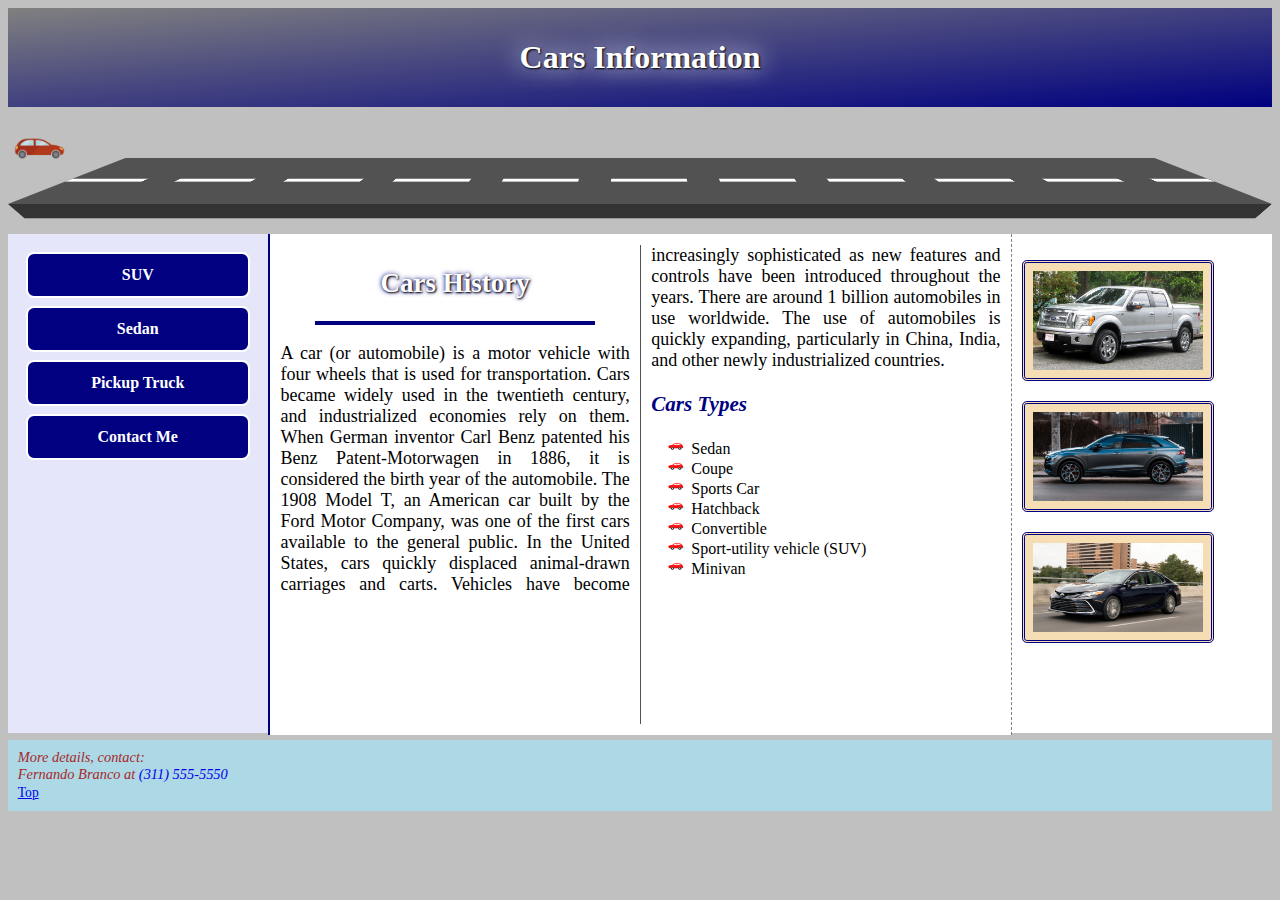
<file: index.html>
<!DOCTYPE html>
<html lang="en">
  <head>
    <meta charset="UTF-8" />
    <meta name="description" content="Car's Information" />
    <meta name="keywords" content="HTML,CSS, cars" />
    <meta name="author" content="Fernando Branco" />
    <link rel="shortcut icon" href="assets/favicon.ico" />
    <link rel="stylesheet" type="text/css" href="styles/styles.css" />
    <meta name="viewport" content="width=device-width, initial-scale=1.0" />
    <title>Car's Information</title>
    <style>
      header {
        background-image: linear-gradient(to bottom right, grey, navy);
        padding: 0.61em;
        text-align: center;
        height: 6.2em;
        margin-bottom: 0.61em;
      }

      #imgHeader {
        animation: moveright 4s infinite;
        max-width: 5%;
        padding: 0.3em;
        margin-bottom: -40px;
      }
      @keyframes moveright {
        from {
          margin-left: 20%;
        }
        to {
          margin-left: 80%;
        }
      }
      .road {
        justify-content: center;
        align-items: center;
        min-height: 5vh;
      }

      .infinite {
        position: relative;
        margin-bottom: 30px;
        width: 100%;
        height: 60px;
        background: #525252;
        transform-origin: bottom;
        transform-style: preserve-3d;
        transform: perspective(90px) rotateX(20deg);
      }

      .infinite:before {
        content: "";
        position: absolute;
        top: 50%;
        transform: translateY(-50);
        left: 0;
        width: 100%;
        height: 4px;
        background: linear-gradient(
          90deg,
          #fff 0%,
          #fff 70%,
          #525252 70%,
          #525252 100%
        );
        background-size: 120px;
      }

      .infinite:after {
        content: "";
        position: absolute;
        width: 100%;
        height: 15px;
        background: #333;
        bottom: -15px;
        transform-origin: top;
        transform: perspective(500px) rotateX(-25deg);
      }

      .row {
        display: flex;
      }

      .column {
        padding: 0.61em;
        height: 31.2em;
      }

      /* Left and right column */
      .column.side1 {
        flex-direction: column;
        background-color: lavender;
        padding: 0.61em;
        width: 100%;
        flex: 1;
      }
      .column.side2 {
        flex: 1;
        background-color: white;
      }

      .asideImg {
        max-width: 80%;
        padding: 0.5em;
        background-color: wheat;
        border: 0.2em double navy;
        border-radius: 0.3em;
        margin-top: 1em;
      }
      .asideImg:hover {
        border: 0.2em solid #800000;
        opacity: 70%;
        background-color: whitesmoke;
      }

      h1 {
        color: #fff;
        text-shadow: 1px 1px 2px black, 0 0 25px;
      }
      h2 {
        color: white;
        text-shadow: 1px 1px 2px black, 0 0 5px navy;
        text-align: center;
      }
      h3 {
        color: navy;
        font-style: italic;
      }
      hr {
        margin: auto;
        background-color: navy;
        width: 80%;
        height: 0.2em;
        border: 0px;
      }
      /* Middle column */
      .column.middle {
        border-right: 1px dashed grey;
        border-left: 2px solid navy;
        overflow: hidden;
        flex: 3;
        background-color: white;
        height: 27.8em;
      }
      article {
        columns: 2;
        font-size: 1.125rem;
        column-gap: 1.2em;
        column-rule: #525252 solid 1px;
        text-align: justify;
      }

      ul {
        list-style: url("/assets/carList.ico");
        font-size: 1rem;
      }

      footer {
        margin-top: 5px;
        background-color: lightblue;
        padding: 0.61em;
        height: auto;
      }
      address {
        font-size: 0.9rem;
        color: brown;
      }
      #phone {
        text-decoration: none;
      }
      #topLink {
        font-size: 0.85rem;
      }
      #topLink:hover {
        color: green;
      }

      .links {
        display: flex;
        font-weight: bold;
        justify-content: center;
        color: white;
        background-color: navy;
        text-decoration: none;
        margin: 0.5em;
        padding: 0.75em;
        border: 0.15em solid white;
        border-radius: 0.5em;
      }

      .links:hover {
        color: white;
        background-color: #800000;
        border: 0.15em solid black;
      }
      /* Responsive layout */
      @media only screen and (max-width: 800px) {
        .row {
          flex-direction: column;
        }
        article {
          columns: 1;
        }
        .column.side2 {
          order: 2;
        }
        .column.middle {
          order: 3;
          border: none;
        }
        hr {
          margin: auto;
          background-color: #800000;
          width: 80%;
          height: 0.2em;
          border: 0px;
        }
        .asideImg {
          max-width: 30%;
          padding: 0.4em;
          background-color: grey;
          border: 0.2em double navy;
          border-radius: 0.3em;
        }
        .links {
          padding: 0.5em;
          width: 90%;
        }
        h2 {
          color: navy;
          text-shadow: none;
          font-style: italic;
          text-align: center;
        }
      }
      @media only screen and (max-width: 1150px) {
        .road {
          display: none;
        }
      }
      @media only screen and (max-width: 875px) {
        .column.middle {
          height: auto;
        }
      }
    </style>
  </head>
  <body>
    <header>
      <h1 id="top">Cars Information</h1>
    </header>
    <div class="road">
      <img id="imgHeader" src="assets/Car Header.png" />
      <div class="infinite"></div>
    </div>
    <main class="row">
      <nav class="column side1">
        <a class="links" href="car1.html" title="About SUV">SUV</a>
        <a class="links" href="car2.html" title="About Sedan"> Sedan</a>
        <a class="links" href="car3.html" title="About Pickup">Pickup Truck</a>
        <a class="links" href="contactMe.html" title="Contact Me">Contact Me</a>
      </nav>
      <article class="column middle">
        <h2>Cars History</h2>
        <hr />
        <p>
          A car (or automobile) is a motor vehicle with four wheels that is used
          for transportation. Cars became widely used in the twentieth century,
          and industrialized economies rely on them. When German inventor Carl
          Benz patented his Benz Patent-Motorwagen in 1886, it is considered the
          birth year of the automobile. The 1908 Model T, an American car built
          by the Ford Motor Company, was one of the first cars available to the
          general public. In the United States, cars quickly displaced
          animal-drawn carriages and carts. Vehicles have become increasingly
          sophisticated as new features and controls have been introduced
          throughout the years. There are around 1 billion automobiles in use
          worldwide. The use of automobiles is quickly expanding, particularly
          in China, India, and other newly industrialized countries.
        </p>
        <h3>Cars Types</h3>
        <ul>
          <li>Sedan</li>
          <li>Coupe</li>
          <li>Sports Car</li>
          <li>Hatchback</li>
          <li>Convertible</li>
          <li>Sport-utility vehicle (SUV)</li>
          <li>Minivan</li>
        </ul>
      </article>
      <aside class="column side2">
        <a href="https://en.wikipedia.org/wiki/Pickup_truck"
          ><img class="asideImg" src="assets/Pickup.jpg" alt="Pickup"
        /></a>
        <a
          href="https://www.caranddriver.com/research/a31787452/suv-meaning-what-is-an-suv/"
          ><img class="asideImg" src="assets/SUV.jpg" alt="SUV"
        /></a>
        <a href="https://www.jdpower.com/cars/shopping-guides/what-is-a-sedan"
          ><img class="asideImg" src="assets/Sedan.png" alt="Sedan"
        /></a>
      </aside>
    </main>
    <footer>
      <address>
        More details, contact: <br />
        Fernando Branco at
        <a id="phone" href="tel:+13115555550">(311) 555-5550</a>
      </address>
      <a id="topLink" href="#top">Top</a>
    </footer>
  </body>
</html>
</file>
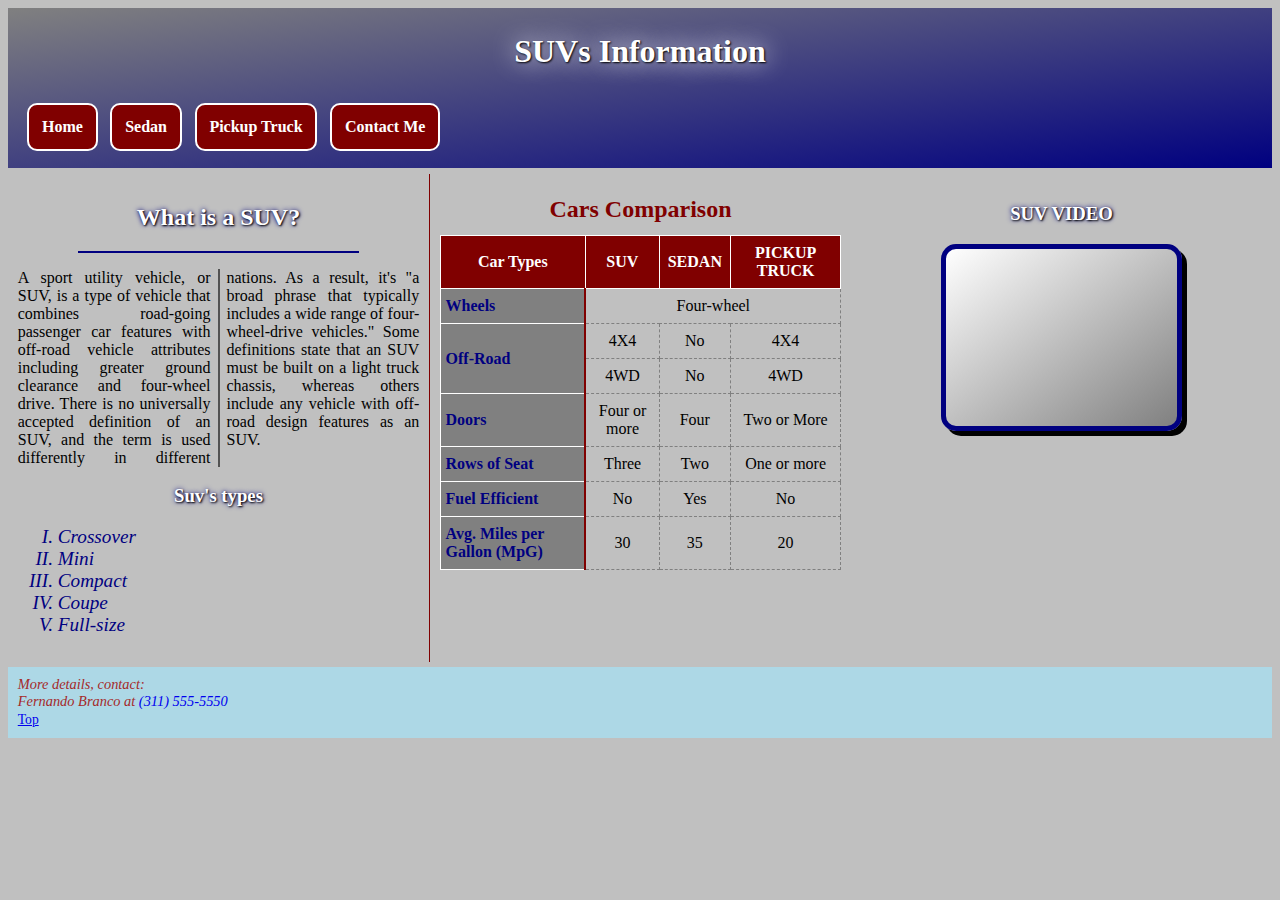
<file: car1.html>
<!DOCTYPE html>
<html lang="en">
  <head>
    <meta charset="UTF-8" />
    <meta name="description" content="Car's Information" />
    <meta name="keywords" content="HTML, CSS, cars, SUV" />
    <meta name="author" content="Fernando Branco" />
    <meta name="viewport" content="width=device-width, initial-scale=1.0" />
    <link rel="stylesheet" type="text/css" href="styles/styles.css" />
    <link rel="shortcut icon" href="assets/SUV_icon.ico" />
    <title>SUV</title>
    <style>
      header {
        background-image: linear-gradient(to bottom right, grey, navy);
        padding: 0.2em;
        text-align: center;
        height: 10em;
        margin-bottom: 0.4em;
      }

      .row {
        display: flex;
      }

      .column {
        flex: 1;
        padding: 0.61em;
      }

      /* .column.left {
      } */

      .column.one {
        border-right: 1px solid #800000;
      }

      h1 {
        color: #fff;
        text-shadow: 1px 1px 2px black, 0 0 25px;
      }

      h2 {
        color: white;
        text-shadow: 1px 1px 2px black, 0 0 5px navy;
        text-align: center;
      }

      h3 {
        color: white;
        text-align: center;
        text-shadow: 1px 1px 2px black, 0 0 5px navy;
      }

      hr {
        background-color: navy;
        width: 70%;
        height: 0.1em;
        border: 0px;
      }

      p {
        columns: 2;
        font-size: 1rem;
        column-gap: 1em;
        column-rule: #525252 solid 2px;
        text-align: justify;
      }

      footer {
        margin-top: 5px;
        background-color: lightblue;
        padding: 0.61em;
      }

      address {
        font-size: 0.9rem;
        color: brown;
      }

      /* table */
      .carTable {
        border-collapse: collapse;
        border-spacing: 0;
        margin: 0px auto;
      }
      .carTable td {
        overflow: hidden;
        padding: 0.5em 0.3em;
        word-break: normal;
      }
      .carTable th {
        border-color: white;
        border-style: solid;
        border-width: 1px;
        overflow: hidden;
        padding: 0.5em 0.3em;
        word-break: normal;
      }
      .carTable .carTable-headert {
        background-color: #800000;
        color: #fff;
        text-align: center;
        padding: 0.5em;
      }
      .carTable .carTable-01 {
        background-color: grey;
        border-right: 2px solid #800000;
        border-left: 1px solid white;
        border-bottom: 1px solid white;
        text-align: left;
        color: navy;
        font-weight: bold;
        font-size: 1rem;
      }
      .carTable .carTable-02 {
        text-align: center;
        vertical-align: center;
        border: 1px dashed grey;
      }
      .carTable .carTable-03 {
        border: 1px dashed grey;
        text-align: center;
      }
      caption {
        font-size: 1.5rem;
        margin: 0.5em;
        font-weight: bold;
        color: #800000;
      }

      #phone {
        text-decoration: none;
      }

      #topLink {
        font-size: 0.85rem;
      }

      #topLink:hover {
        color: green;
      }

      nav {
        height: 60px;
        width: 100%;
        display: block;
        text-align: center;
        margin-top: 1.5em;
        margin-left: auto;
        margin-right: auto;
        padding: 0.6em;
        font-size: 1rem;
        font-weight: bold;
      }

      .links {
        display: block;
        color: white;
        background-color: #800000;
        text-decoration: none;
        margin-left: 0.4em;
        margin-right: 0.4em;
        padding: 0.8em;
        border: 2px solid white;
        border-radius: 10px;
        outline: 0;
      }

      .links:hover {
        color: navy;
        background-color: white;
        border: 2px solid black;
      }

      .links:visited {
        color: #800000;
        background-color: grey;
      }

      iframe {
        width: 60%;
        height: 40%;
        padding: 1em;
        background-clip: padding-box;
        background: linear-gradient(to bottom right, white, grey);
        border: 5px solid navy;
        border-radius: 15px;
        box-shadow: 5px 5px;
        margin-left: 5em;
      }

      ol {
        list-style-type: upper-roman;
        color: navy;
      }

      ul {
        list-style-type: none;
        margin: 0;
        padding: 0;
        overflow: hidden;
      }

      .nav {
        float: left;
      }
      .carlist {
        font-size: 1.2rem;
        font-style: italic;
      }

      /* Responsive layout */
      @media only screen and (max-width: 970px) {
        .row {
          flex-direction: column;
        }

        p {
          columns: 1;
        }

        .column.side2 {
          order: 2;
        }

        .column.left {
          order: 3;
        }

        hr {
          margin: auto;
          background-color: #800000;
          width: 80%;
          height: 0.2em;
          border: 0px;
        }

        h2 {
          color: navy;
          text-shadow: none;
          font-style: italic;
          text-align: center;
        }

        h3 {
          text-align: left;
        }

        iframe {
          width: 40%;
          height: 40%;
          padding: 10px;
          background-clip: padding-box;
          background: linear-gradient(to bottom right, white, navy);
          border: 5px solid #800000;
          border-radius: 15px;
          box-shadow: 5px 5px;
        }

        .column.one {
          border-right: none;
          border-bottom: 1px solid #800000;
        }
      }
      @media only screen and (max-width: 510px) {
        .links {
          margin: 0.2em;
          padding: 0.5em;
        }
        caption {
          font-size: 1.5rem;
          margin: 0.5em;
          font-style: italic;
          color: navy;
        }
        .carTable .carTable-01 {
          color: #800000;
        }
      }
      @media only screen and (max-width: 434px) {
        .links {
          margin: 0.2em;
          padding: 0.5em;
        }
        header {
          height: 18em;
          margin-bottom: 0.61em;
        }
      }
    </style>
  </head>

  <body>
    <header>
      <h1 id="top">SUVs Information</h1>
      <nav>
        <ul>
          <li class="nav"><a class="links" href="index.html" title="Home Page">Home</a></li>
          <li class="nav"><a class="links" href="car2.html" title="About Sedan"> Sedan</a></li>
          <li class="nav">
            <a class="links" href="car3.html" title="About Trucks">Pickup Truck</a>
          </li>
          <li class="nav">
            <a class="links" href="contactMe.html" title="Contact Me">Contact Me</a>
          </li>
        </ul>
      </nav>
    </header>
    <div class="row">
      <div class="column one">
        <article>
          <h2>What is a SUV?</h2>
          <hr />
          <p>
            A sport utility vehicle, or SUV, is a type of vehicle that combines
            road-going passenger car features with off-road vehicle attributes
            including greater ground clearance and four-wheel drive. There is no
            universally accepted definition of an SUV, and the term is used
            differently in different nations. As a result, it's "a broad phrase
            that typically includes a wide range of four-wheel-drive vehicles."
            Some definitions state that an SUV must be built on a light truck
            chassis, whereas others include any vehicle with off-road design
            features as an SUV.
          </p>
          <h3>Suv's types</h3>
          <ol class="carListOrder">
            <li class="carlist">Crossover</li>
            <li class="carlist">Mini</li>
            <li class="carlist">Compact</li>
            <li class="carlist">Coupe</li>
            <li class="carlist">Full-size</li>
          </ol>
        </article>
      </div>

      <div class="column">
        <table class="carTable">
          <caption>
            Cars Comparison
          </caption>
          <thead>
            <tr>
              <th class="carTable-headert">Car Types</th>
              <th class="carTable-headert">SUV</th>
              <th class="carTable-headert">SEDAN</th>
              <th class="carTable-headert">PICKUP TRUCK</th>
            </tr>
          </thead>
          <tbody>
            <tr>
              <td class="carTable-01">Wheels</td>
              <td class="carTable-02" colspan="3">Four-wheel</td>
            </tr>
            <tr>
              <td class="carTable-01" rowspan="2">Off-Road</td>
              <td class="carTable-03">4X4</td>
              <td class="carTable-03">No</td>
              <td class="carTable-03">4X4</td>
            </tr>
            <tr>
              <td class="carTable-03">4WD</td>
              <td class="carTable-03">No</td>
              <td class="carTable-03">4WD</td>
            </tr>
            <tr>
              <td class="carTable-01">Doors</td>
              <td class="carTable-03">Four or more</td>
              <td class="carTable-03">Four</td>
              <td class="carTable-03">Two or More</td>
            </tr>
            <tr>
              <td class="carTable-01">Rows of Seat</td>
              <td class="carTable-03">Three</td>
              <td class="carTable-03">Two</td>
              <td class="carTable-03">One or more</td>
            </tr>
            <tr>
              <td class="carTable-01">Fuel Efficient</td>
              <td class="carTable-03">No</td>
              <td class="carTable-03">Yes</td>
              <td class="carTable-03">No</td>
            </tr>
            <tr>
              <td class="carTable-01">Avg. Miles per Gallon (MpG)</td>
              <td class="carTable-03">30</td>
              <td class="carTable-03">35</td>
              <td class="carTable-03">20</td>
            </tr>
          </tbody>
        </table>
      </div>
      <div class="column left">
        <h3>SUV VIDEO</h3>
        <iframe
          src="https://www.youtube.com/embed/EppEYPgRKXY"
          title="World Premiere of the All-Electric EQS SUV"
          frameborder="0"
          allow="accelerometer; autoplay; clipboard-write; encrypted-media; gyroscope; picture-in-picture"
          allowfullscreen
        >
        </iframe>
      </div>
    </div>

    <footer>
      <address>
        More details, contact: <br />
        Fernando Branco at
        <a id="phone" href="tel:+13115555550">(311) 555-5550</a>
      </address>
      <a id="topLink" href="#top">Top</a>
    </footer>
  </body>
</html>
</file>
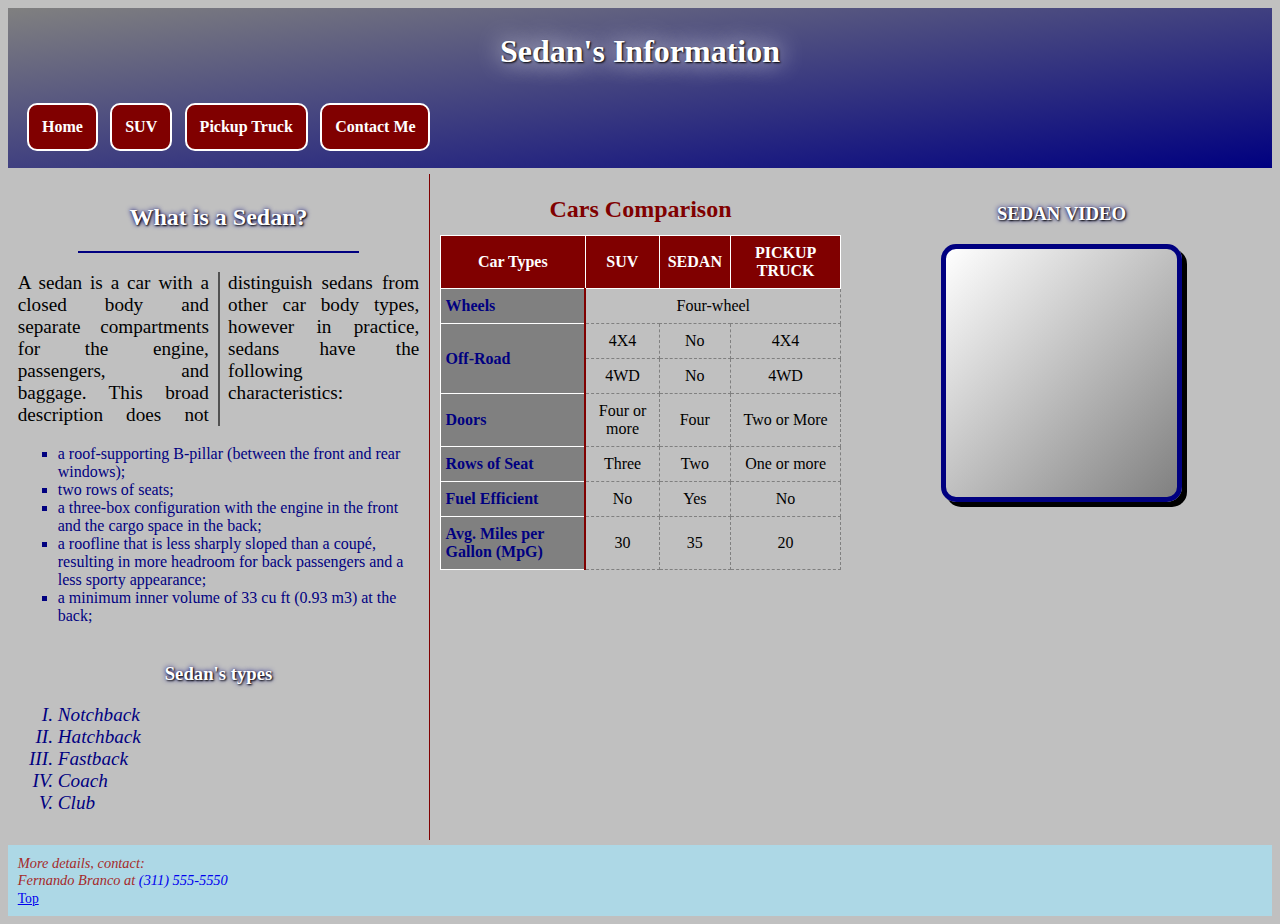
<file: car2.html>
<!DOCTYPE html>
<html lang="en">

<head>
    <meta charset="UTF-8" />
    <meta name="description" content="Car's Information" />
    <meta name="keywords" content="HTML, CSS, cars, Sedan" />
    <meta name="author" content="Fernando Branco" />
    <meta name="viewport" content="width=device-width, initial-scale=1.0" />
    <link rel="stylesheet" type="text/css" href="styles/styles.css" />
    <link rel="shortcut icon" href="assets/favicon.ico" />
    <title>Sedan</title>
    <style>
        header {
            background-image: linear-gradient(to bottom right, grey, navy);
            padding: 0.2em;
            text-align: center;
            height: 10em;
            margin-bottom: 0.4em;
        }

        .row {
            display: flex;
        }

        .column {
            flex: 1;
            padding: 0.61em;
        }

        /* .column.left {
      } */

        .column.one {
            border-right: 1px solid #800000;
        }

        h1 {
            color: #fff;
            text-shadow: 1px 1px 2px black, 0 0 25px;
        }

        h2 {
            color: white;
            text-shadow: 1px 1px 2px black, 0 0 5px navy;
            text-align: center;
        }

        h3 {
            color: white;
            text-align: center;
            text-shadow: 1px 1px 2px black, 0 0 5px navy;
        }

        hr {
            background-color: navy;
            width: 70%;
            height: 0.1em;
            border: 0px;
        }

        p {
            columns: 2;
            font-size: 1.2rem;
            column-gap: 1em;
            column-rule: #525252 solid 2px;
            text-align: justify;
        }

        .listCars {
            color: navy;
            list-style-type: square;
        }

        footer {
            margin-top: 5px;
            background-color: lightblue;
            padding: 0.61em;
        }

        address {
            font-size: 0.9rem;
            color: brown;
        }

        /* table */
        .carTable {
            border-collapse: collapse;
            border-spacing: 0;
            margin: 0px auto;
        }

        .carTable td {
            overflow: hidden;
            padding: 0.5em 0.3em;
            word-break: normal;
        }

        .carTable th {
            border-color: white;
            border-style: solid;
            border-width: 1px;
            overflow: hidden;
            padding: 0.5em 0.3em;
            word-break: normal;
        }

        .carTable .carTable-headert {
            background-color: #800000;
            color: #fff;
            text-align: center;
            padding: 0.5em;
        }

        .carTable .carTable-01 {
            background-color: grey;
            border-right: 2px solid #800000;
            border-left: 1px solid white;
            border-bottom: 1px solid white;
            text-align: left;
            color: navy;
            font-weight: bold;
            font-size: 1rem;
        }

        .carTable .carTable-02 {
            text-align: center;
            vertical-align: center;
            border: 1px dashed grey;
        }

        .carTable .carTable-03 {
            border: 1px dashed grey;
            text-align: center;
        }

        caption {
            font-size: 1.5rem;
            margin: 0.5em;
            font-weight: bold;
            color: #800000;
        }

        #phone {
            text-decoration: none;
        }

        #topLink {
            font-size: 0.85rem;
        }

        #topLink:hover {
            color: green;
        }

        nav {
            height: 60px;
            width: 100%;
            display: block;
            text-align: center;
            margin-top: 1.5em;
            margin-left: auto;
            margin-right: auto;
            padding: 0.6em;
            font-size: 1rem;
            font-weight: bold;
        }

        .links {
            display: block;
            color: white;
            background-color: #800000;
            text-decoration: none;
            margin-left: 0.4em;
            margin-right: 0.4em;
            padding: 0.8em;
            border: 2px solid white;
            border-radius: 10px;
            outline: 0;
        }

        .links:hover {
            color: navy;
            background-color: white;
            border: 2px solid black;
        }

        .links:visited {
            color: #800000;
            background-color: grey;
        }

        iframe {
            width: 60%;
            height: 40%;
            padding: 1em;
            background-clip: padding-box;
            background: linear-gradient(to bottom right, white, grey);
            border: 5px solid navy;
            border-radius: 15px;
            box-shadow: 5px 5px;
            margin-left: 5em;
        }

        ol {
            list-style-type: upper-roman;
            color: navy;
        }

        .navList {
            list-style-type: none;
            margin: 0;
            padding: 0;
            overflow: hidden;
        }

        .nav {
            float: left;
        }

        .carlist {
            font-size: 1.2rem;
            font-style: italic;
        }

        /* Responsive layout */
        @media only screen and (max-width: 970px) {
            .row {
                flex-direction: column;
            }

            p {
                columns: 1;
            }

            .column.side2 {
                order: 2;
            }

            .column.left {
                order: 3;
            }

            hr {
                margin: auto;
                background-color: #800000;
                width: 80%;
                height: 0.2em;
                border: 0px;
            }

            h2 {
                color: navy;
                text-shadow: none;
                font-style: italic;
                text-align: center;
            }

            h3 {
                text-align: left;
            }

            iframe {
                width: 40%;
                height: 40%;
                padding: 10px;
                background-clip: padding-box;
                background: linear-gradient(to bottom right, white, navy);
                border: 5px solid #800000;
                border-radius: 15px;
                box-shadow: 5px 5px;
            }

            .column.one {
                border-right: none;
                border-bottom: 1px solid #800000;
            }

            .listCars {
                color: #800000;
                list-style-type: square;
            }
        }

        @media only screen and (max-width: 510px) {
            .links {
                margin: 0.2em;
                padding: 0.5em;
            }

            caption {
                font-size: 1.5rem;
                margin: 0.5em;
                font-style: italic;
                color: navy;
            }

            .carTable .carTable-01 {
                color: #800000;
            }
        }

        @media only screen and (max-width: 434px) {
            .links {
                margin: 0.2em;
                padding: 0.5em;
            }

            header {
                height: 18em;
                margin-bottom: 0.61em;
            }
        }
    </style>
</head>

<body>
    <header>
        <h1 id="top">Sedan's Information</h1>
        <nav>
            <ul class="navList">
                <li class="nav"><a class="links" href="index.html" title="Home Page">Home</a></li>
                <li class="nav"><a class="links" href="car1.html" title="About SUV"> SUV</a></li>
                <li class="nav">
                    <a class="links" href="car3.html" title="About Trucks">Pickup Truck</a>
                </li>
                <li class="nav">
                    <a class="links" href="contactMe.html" title="Contact Me">Contact Me</a>
                </li>
            </ul>
        </nav>
    </header>
    <div class="row">
        <div class="column one">
            <article>
                <h2>What is a Sedan?</h2>
                <hr />
                <p>
                    A sedan is a car with a closed body and separate compartments for
                    the engine, passengers, and baggage. This broad description does not
                    distinguish sedans from other car body types, however in practice,
                    sedans have the following characteristics:
                <ul class="listCars">
                    <li>a roof-supporting B-pillar (between the front and rear windows);</li>
                    <li>two rows of seats;</li>
                    <li>a three-box configuration with the engine in the front and the cargo space in the back;</li>
                    <li>a roofline that is less sharply sloped than a coupé, resulting in more headroom for back
                        passengers and a less sporty appearance;</li>
                    <li>a minimum inner volume of 33 cu ft (0.93 m3) at the back;</li>
                </ul>
                </p>
                <h3>Sedan's types</h3>
                <ol class="carListOrder">
                    <li class="carlist">Notchback</li>
                    <li class="carlist">Hatchback</li>
                    <li class="carlist">Fastback</li>
                    <li class="carlist">Coach</li>
                    <li class="carlist">Club</li>
                </ol>
            </article>
        </div>

        <div class="column">
            <table class="carTable">
                <caption>
                    Cars Comparison
                </caption>
                <thead>
                    <tr>
                        <th class="carTable-headert">Car Types</th>
                        <th class="carTable-headert">SUV</th>
                        <th class="carTable-headert">SEDAN</th>
                        <th class="carTable-headert">PICKUP TRUCK</th>
                    </tr>
                </thead>
                <tbody>
                    <tr>
                        <td class="carTable-01">Wheels</td>
                        <td class="carTable-02" colspan="3">Four-wheel</td>
                    </tr>
                    <tr>
                        <td class="carTable-01" rowspan="2">Off-Road</td>
                        <td class="carTable-03">4X4</td>
                        <td class="carTable-03">No</td>
                        <td class="carTable-03">4X4</td>
                    </tr>
                    <tr>
                        <td class="carTable-03">4WD</td>
                        <td class="carTable-03">No</td>
                        <td class="carTable-03">4WD</td>
                    </tr>
                    <tr>
                        <td class="carTable-01">Doors</td>
                        <td class="carTable-03">Four or more</td>
                        <td class="carTable-03">Four</td>
                        <td class="carTable-03">Two or More</td>
                    </tr>
                    <tr>
                        <td class="carTable-01">Rows of Seat</td>
                        <td class="carTable-03">Three</td>
                        <td class="carTable-03">Two</td>
                        <td class="carTable-03">One or more</td>
                    </tr>
                    <tr>
                        <td class="carTable-01">Fuel Efficient</td>
                        <td class="carTable-03">No</td>
                        <td class="carTable-03">Yes</td>
                        <td class="carTable-03">No</td>
                    </tr>
                    <tr>
                        <td class="carTable-01">Avg. Miles per Gallon (MpG)</td>
                        <td class="carTable-03">30</td>
                        <td class="carTable-03">35</td>
                        <td class="carTable-03">20</td>
                    </tr>
                </tbody>
            </table>
        </div>
        <div class="column left">
            <h3>SEDAN VIDEO</h3>
            <iframe src="https://www.youtube.com/embed/2fiPzzYsCBo" title="World Premiere of the All-Electric EQS SUV"
                frameborder="0"
                allow="accelerometer; autoplay; clipboard-write; encrypted-media; gyroscope; picture-in-picture"
                allowfullscreen>
            </iframe>
        </div>
    </div>

    <footer>
        <address>
            More details, contact: <br />
            Fernando Branco at
            <a id="phone" href="tel:+13115555550">(311) 555-5550</a>
        </address>
        <a id="topLink" href="#top">Top</a>
    </footer>
</body>

</html>
</file>
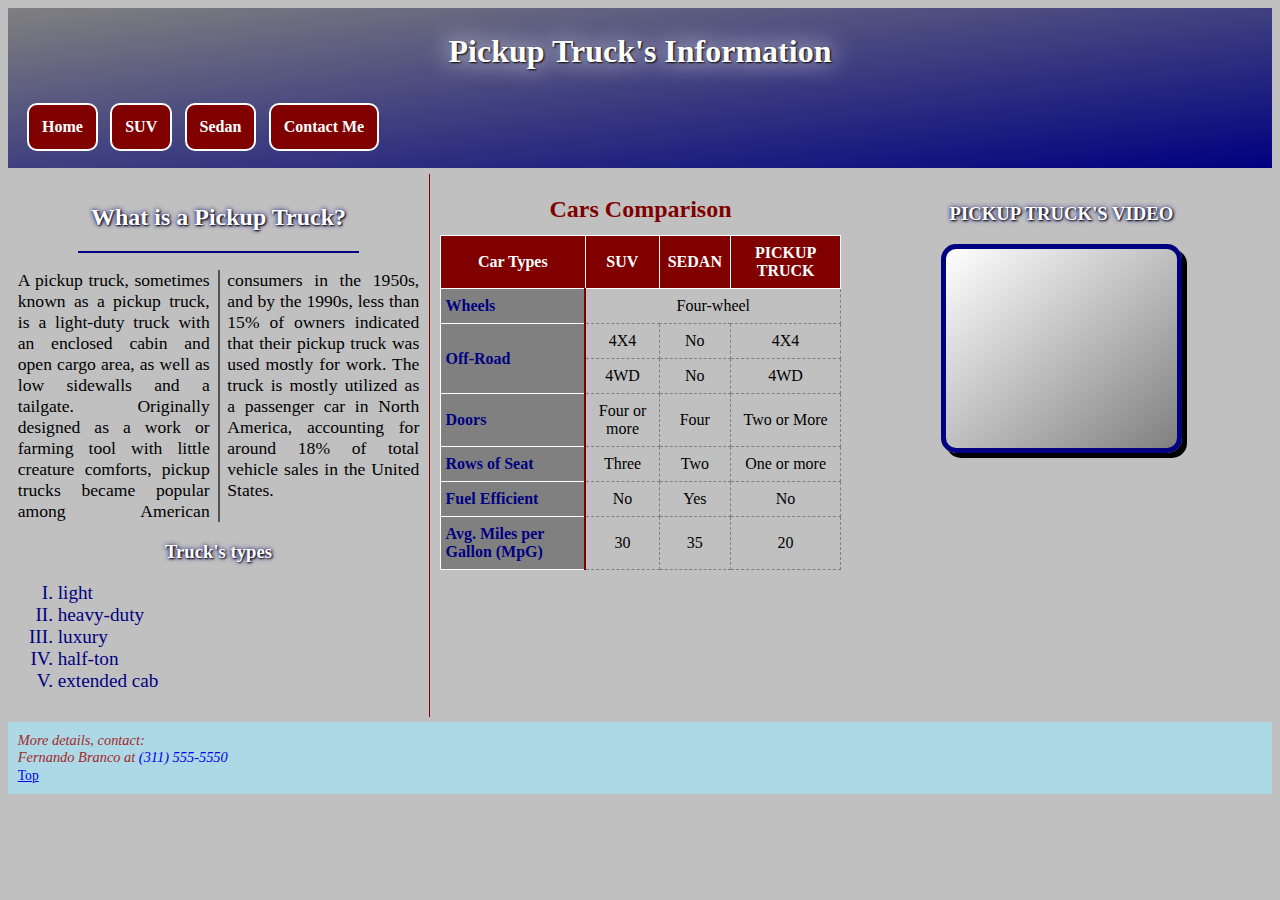
<file: car3.html>
<!DOCTYPE html>
<html lang="en">

<head>
  <meta charset="UTF-8" />
  <meta name="description" content="Truck's Information" />
  <meta name="keywords" content="HTML, CSS, cars, Pickup Truck" />
  <meta name="author" content="Fernando Branco" />
  <meta name="viewport" content="width=device-width, initial-scale=1.0" />
  <link rel="stylesheet" type="text/css" href="styles/styles.css" />
  <link rel="shortcut icon" href="assets/Pickup_icon.ico" />
  <title>Pickup Truck</title>
  <style>
    header {
      background-image: linear-gradient(to bottom right, grey, navy);
      padding: 0.2em;
      text-align: center;
      height: 10em;
      margin-bottom: 0.4em;
    }

    .row {
      display: flex;
    }

    .column {
      flex: 1;
      padding: 0.61em;
    }

    /* .column.left {
      } */

    .column.one {
      border-right: 1px solid #800000;
    }

    h1 {
      color: #fff;
      text-shadow: 1px 1px 2px black, 0 0 25px;
    }

    h2 {
      color: white;
      text-shadow: 1px 1px 2px black, 0 0 5px navy;
      text-align: center;
    }

    h3 {
      color: white;
      text-align: center;
      text-shadow: 1px 1px 2px black, 0 0 5px navy;
    }

    hr {
      background-color: navy;
      width: 70%;
      height: 0.1em;
      border: 0px;
    }

    p {
      columns: 2;
      font-size: 1.1rem;
      column-gap: 1em;
      column-rule: #525252 solid 2px;
      text-align: justify;
    }

    footer {
      margin-top: 5px;
      background-color: lightblue;
      padding: 0.61em;
    }

    address {
      font-size: 0.9rem;
      color: brown;
    }

    /* table */
    .carTable {
      border-collapse: collapse;
      border-spacing: 0;
      margin: 0px auto;
    }

    .carTable td {
      overflow: hidden;
      padding: 0.5em 0.3em;
      word-break: normal;
    }

    .carTable th {
      border-color: white;
      border-style: solid;
      border-width: 1px;
      overflow: hidden;
      padding: 0.5em 0.3em;
      word-break: normal;
    }

    .carTable .carTable-headert {
      background-color: #800000;
      color: #fff;
      text-align: center;
      padding: 0.5em;
    }

    .carTable .carTable-01 {
      background-color: grey;
      border-right: 2px solid #800000;
      border-left: 1px solid white;
      border-bottom: 1px solid white;
      text-align: left;
      color: navy;
      font-weight: bold;
      font-size: 1rem;
    }

    .carTable .carTable-02 {
      text-align: center;
      vertical-align: center;
      border: 1px dashed grey;
    }

    .carTable .carTable-03 {
      border: 1px dashed grey;
      text-align: center;
    }

    caption {
      font-size: 1.5rem;
      margin: 0.5em;
      font-weight: bold;
      color: #800000;
    }

    #phone {
      text-decoration: none;
    }

    #topLink {
      font-size: 0.85rem;
    }

    #topLink:hover {
      color: green;
    }

    nav {
      height: 60px;
      width: 100%;
      display: block;
      text-align: center;
      margin-top: 1.5em;
      margin-left: auto;
      margin-right: auto;
      padding: 0.6em;
      font-size: 1rem;
      font-weight: bold;
    }

    .links {
      display: block;
      color: white;
      background-color: #800000;
      text-decoration: none;
      margin-left: 0.4em;
      margin-right: 0.4em;
      padding: 0.8em;
      border: 2px solid white;
      border-radius: 10px;
      outline: 0;
    }

    .links:hover {
      color: navy;
      background-color: white;
      border: 2px solid black;
    }

    .links:visited {
      color: #800000;
      background-color: grey;
    }

    iframe {
      width: 60%;
      height: 40%;
      padding: 1em;
      background-clip: padding-box;
      background: linear-gradient(to bottom right, white, grey);
      border: 5px solid navy;
      border-radius: 15px;
      box-shadow: 5px 5px;
      margin-left: 5em;
    }

    ol {
      list-style-type: upper-roman;
      color: navy;
    }

    .navList {
      list-style-type: none;
      margin: 0;
      padding: 0;
      overflow: hidden;
    }

    .nav {
      float: left;
    }

    .carlist {
      font-size: 1.2rem;
    }

    /* Responsive layout */
    @media only screen and (max-width: 970px) {
      .row {
        flex-direction: column;
      }

      p {
        columns: 1;
      }

      .column.side2 {
        order: 2;
      }

      .column.left {
        order: 3;
      }

      hr {
        margin: auto;
        background-color: #800000;
        width: 80%;
        height: 0.2em;
        border: 0px;
      }

      h2 {
        color: navy;
        text-shadow: none;
        font-style: italic;
        text-align: center;
      }

      h3 {
        text-align: left;
      }

      iframe {
        width: 40%;
        height: 40%;
        padding: 10px;
        background-clip: padding-box;
        background: linear-gradient(to bottom right, white, navy);
        border: 5px solid #800000;
        border-radius: 15px;
        box-shadow: 5px 5px;
      }

      .column.one {
        border-right: none;
        border-bottom: 1px solid #800000;
      }
    }

    @media only screen and (max-width: 510px) {
      .links {
        margin: 0.2em;
        padding: 0.5em;
      }

      caption {
        font-size: 1.5rem;
        margin: 0.5em;
        font-style: italic;
        color: navy;
      }

      .carTable .carTable-01 {
        color: #800000;
      }
    }

    @media only screen and (max-width: 434px) {
      .links {
        margin: 0.2em;
        padding: 0.5em;
      }

      header {
        height: 18em;
        margin-bottom: 0.61em;
      }
    }
  </style>
</head>

<body>
  <header>
    <h1 id="top">Pickup Truck's Information</h1>
    <nav>
      <ul class="navList">
        <li class="nav"><a class="links" href="index.html" title="Home Page">Home</a></li>
        <li class="nav"><a class="links" href="car1.html" title="About SUV"> SUV</a></li>
        <li class="nav"><a class="links" href="car2.html" title="About Sedan">Sedan</a></li>
        <li class="nav"><a class="links" href="contactMe.html" title="Contact Me">Contact Me</a>
        </li>
      </ul>
    </nav>
  </header>
  <div class="row">
    <div class="column one">
      <article>
        <h2>What is a Pickup Truck?</h2>
        <hr />
        <p>
          A pickup truck, sometimes known as a pickup truck, is a light-duty
          truck with an enclosed cabin and open cargo area, as well as low
          sidewalls and a tailgate. Originally designed as a work or farming
          tool with little creature comforts, pickup trucks became popular
          among American consumers in the 1950s, and by the 1990s, less than
          15% of owners indicated that their pickup truck was used mostly for
          work. The truck is mostly utilized as a passenger car in North
          America, accounting for around 18% of total vehicle sales in the
          United States.
        </p>
        <h3>Truck's types</h3>
        <ol class="carListOrder">
          <li class="carlist">light </li>
          <li class="carlist">heavy-duty</li>
          <li class="carlist">luxury</li>
          <li class="carlist">half-ton</li>
          <li class="carlist">extended cab</li>
        </ol>
      </article>
    </div>

    <div class="column">
      <table class="carTable">
        <caption>
          Cars Comparison
        </caption>
        <thead>
          <tr>
            <th class="carTable-headert">Car Types</th>
            <th class="carTable-headert">SUV</th>
            <th class="carTable-headert">SEDAN</th>
            <th class="carTable-headert">PICKUP TRUCK</th>
          </tr>
        </thead>
        <tbody>
          <tr>
            <td class="carTable-01">Wheels</td>
            <td class="carTable-02" colspan="3">Four-wheel</td>
          </tr>
          <tr>
            <td class="carTable-01" rowspan="2">Off-Road</td>
            <td class="carTable-03">4X4</td>
            <td class="carTable-03">No</td>
            <td class="carTable-03">4X4</td>
          </tr>
          <tr>
            <td class="carTable-03">4WD</td>
            <td class="carTable-03">No</td>
            <td class="carTable-03">4WD</td>
          </tr>
          <tr>
            <td class="carTable-01">Doors</td>
            <td class="carTable-03">Four or more</td>
            <td class="carTable-03">Four</td>
            <td class="carTable-03">Two or More</td>
          </tr>
          <tr>
            <td class="carTable-01">Rows of Seat</td>
            <td class="carTable-03">Three</td>
            <td class="carTable-03">Two</td>
            <td class="carTable-03">One or more</td>
          </tr>
          <tr>
            <td class="carTable-01">Fuel Efficient</td>
            <td class="carTable-03">No</td>
            <td class="carTable-03">Yes</td>
            <td class="carTable-03">No</td>
          </tr>
          <tr>
            <td class="carTable-01">Avg. Miles per Gallon (MpG)</td>
            <td class="carTable-03">30</td>
            <td class="carTable-03">35</td>
            <td class="carTable-03">20</td>
          </tr>
        </tbody>
      </table>
    </div>
    <div class="column left">
      <h3>PICKUP TRUCK'S VIDEO</h3>
      <iframe src="https://www.youtube.com/embed/uivUc2ME7ww" title="World Premiere of the All-Electric EQS SUV"
        frameborder="0" allow="accelerometer; autoplay; clipboard-write; encrypted-media; gyroscope; picture-in-picture"
        allowfullscreen>
      </iframe>
    </div>
  </div>

  <footer>
    <address>
      More details, contact: <br />
      Fernando Branco at
      <a id="phone" href="tel:+13115555550">(311) 555-5550</a>
    </address>
    <a id="topLink" href="#top">Top</a>
  </footer>
</body>

</html>
</file>
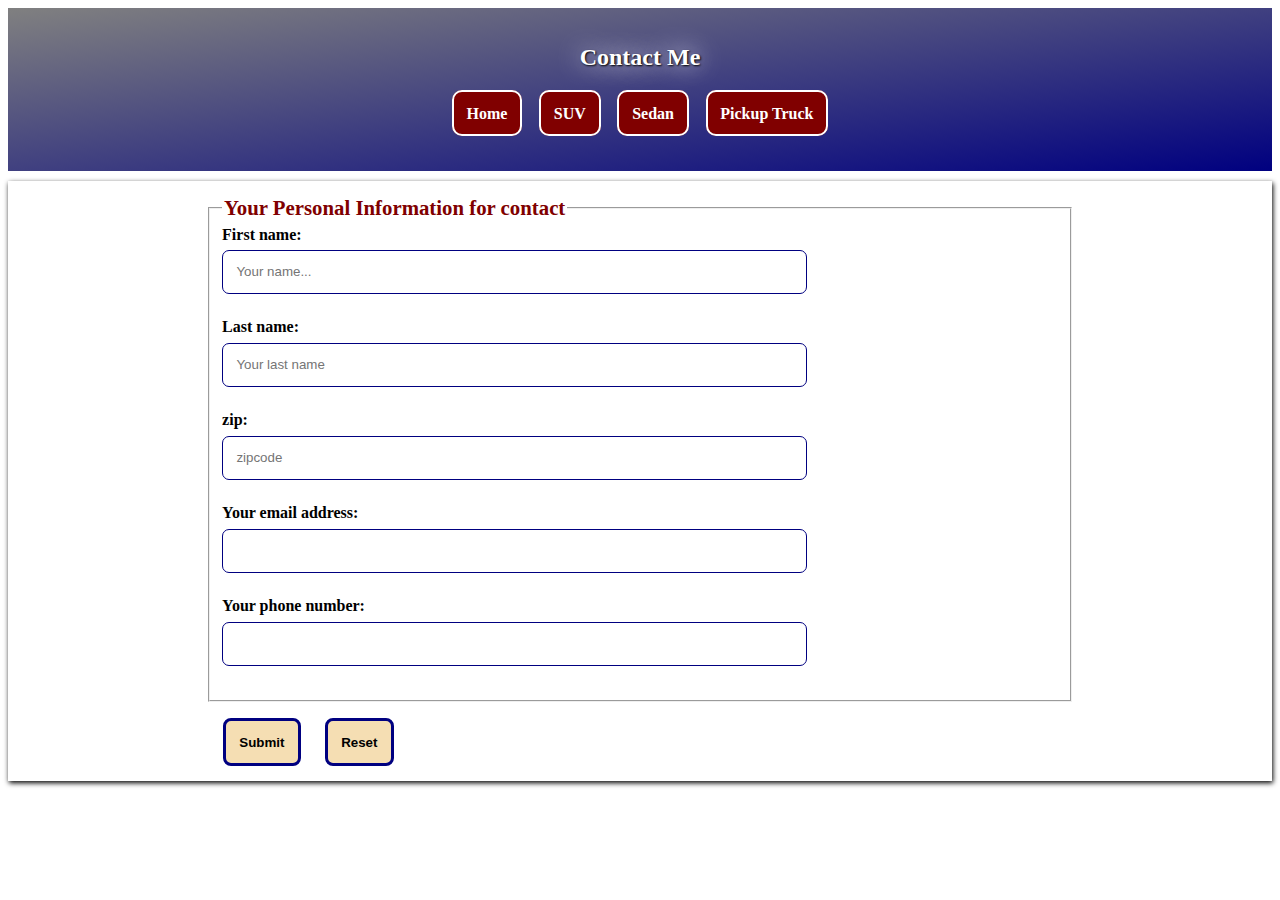
<file: contactMe.html>
<!DOCTYPE html>
<html lang="en">
  <head>
    <meta charset="UTF-8" />
    <meta name="description" content="Contact Me" />
    <meta name="keywords" content="HTML,CSS,cars,contact" />
    <meta name="author" content="Fernando Branco" />
    <link rel="shortcut icon" href="assets/favicon.ico" />
    <link rel="stylesheet" type="text/css" href="styles/styles.css" />
    <meta name="viewport" content="width=device-width, initial-scale=1.0" />
    <title>Contact Me</title>
    <style>
      main {
        box-shadow: 1px 2px 5px black;
        margin-top: 10px;
        padding: 15px;
      }
      body {
        background-color: white;
      }

      header {
        display: block;
        padding: 1em;
        background-image: linear-gradient(to bottom right, grey, navy);
        color: white;
      }
      h2 {
        text-align: center;
        color: #fff;
        text-shadow: 1px 1px 2px black, 0 0 25px;
      }
      fieldset {
        width: 70%;
        margin: auto;
      }
      legend {
        font-weight: bold;
        color: #800000;
        font-size: 1.3rem;
      }
      input[type="text"],
      input[type="email"],
      input[type="tel"],
      input[type="number"] {
        width: 70%;
        padding: 1em;
        margin: 0.5em 0;
        display: block;
        border: 1px solid navy;
        border-radius: 7px;
      }
      label {
        font-weight: bold;
      }

      input[type="reset"] {
        background-color: wheat;
        border: 3px solid navy;
        font-weight: bold;
        padding: 1em;
        margin-left: 1.5em;
        margin-top: 1.2em;
        border-radius: 8px;
      }
      input[type="submit"] {
        background-color: wheat;
        border: 3px solid navy;
        font-weight: bold;
        padding: 1em;
        margin-left: 15em;
        margin-top: 1.2em;
        border-radius: 8px;
      }
      input[type="submit"]:hover {
        background-color: #45a049;
        color: white;
        border: 5px double white;
      }
      input[type="reset"]:hover {
        background-color: rgba(255, 145, 0, 0.918);
        color: white;
        border: 5px double white;
      }
      nav {
        height: 60px;
        width: 100%;
        display: block;
        text-align: center;
        margin-top: 1.5em;
        margin-left: auto;
        margin-right: auto;
        padding: 0.6em;
        font-size: 1rem;
        font-weight: bold;
      }

      .links {
        color: white;
        background-color: #800000;
        text-decoration: none;
        margin: 0.4em;
        padding: 0.8em;
        border: 2px solid white;
        border-radius: 10px;
        outline: 0;
      }

      .links:hover {
        color: navy;
        background-color: white;
        border: 2px solid black;
      }
      a:visited {
        color: #800000;
        background-color: grey;
      }
      @media only screen and (max-width: 800px) {
        input[type="reset"] {
        margin-left: 1em;
        
      }
      input[type="submit"] {
        margin-left: 8em;
      }
      }
    </style>
  </head>
  <header>
    <h2>Contact Me</h2>
    <nav>
      <a class="links" href="index.html" title="Home Page">Home</a>
      <a class="links" href="car1.html" title="About SUV">SUV</a>
      <a class="links" href="car2.html" title="About Sedan"> Sedan</a>
      <a class="links" href="car3.html" title="About Trucks">Pickup Truck</a>
    </nav>
  </header>

  <body>
    <main>
      <form action="mailto:branco.fernando@student.oaklandcc.edu" method="post">
        <fieldset>
          <legend>Your Personal Information for contact</legend>
          <label for="fname">First name:</label>
          <input
            type="text"
            id="fname"
            name="firstname"
            placeholder="Your name..."
          /><br />
          <label for="lname">Last name:</label>
          <input
            type="text"
            id="lname"
            name="lastname"
            placeholder="Your last name"
          /><br />
          <label for="zip">zip:</label>
          <input
            type="text"
            id="zip"
            name="zip"
            placeholder="zipcode"
            pattern="\d{5}([-]\d{4})?"
            required
          /><br />
          <label for="email">Your email address: </label>
          <input type="email" id="email" required /><br />
          <label for="phone">Your phone number: </label>
          <input
            type="tel"
            id="phone"
            pattern="\d{3}[\-]\d{3}[\-]\d{4}"
            required
          /><br />
        </fieldset>
        <input type="submit" value="Submit" />
        <input type="reset" value="Reset" />
      </form>
    </main>
  </body>
  <footer></footer>
</html>
</file>
<file: styles/styles.css>
* {
  box-sizing: border-box;
}
body {
  font-family: "Times New Roman", Times, serif;
  background-color: silver;
}
</file>
